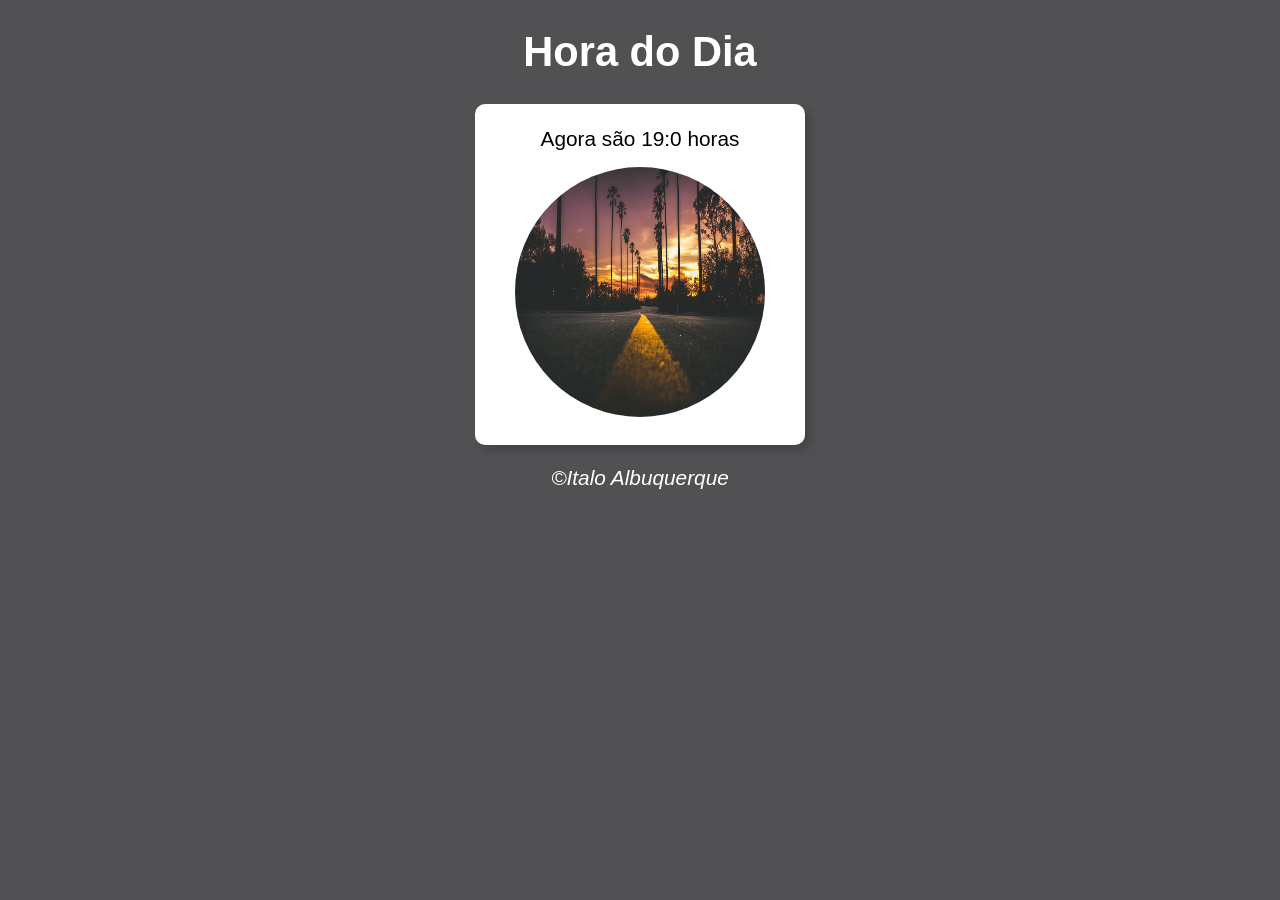
<file: index.html>
<!DOCTYPE html>
<html lang="pt-br">
<head>
    <meta charset="UTF-8">
    <meta http-equiv="X-UA-Compatible" content="IE=edge">
    <meta name="viewport" content="width=device-width, initial-scale=1.0">
    <title>Hora do Dia</title>
    <link rel="stylesheet" href="estilo/style.css">
</head>
<body onload="carregar()">
    <header>
        <h1>Hora do Dia</h1>
    </header>
    <section>
        <div id="msg">
            Aqui vai a hora
        </div>
        <div id="foto">
            <img id="imagem" src="imagens/manha.jpg" alt="imagem">
        </div>
    </section>
    <footer>
        <p>&copy;Italo Albuquerque</p>
    </footer>
    <script src="script.js"></script>
</body>
</html>
</file>
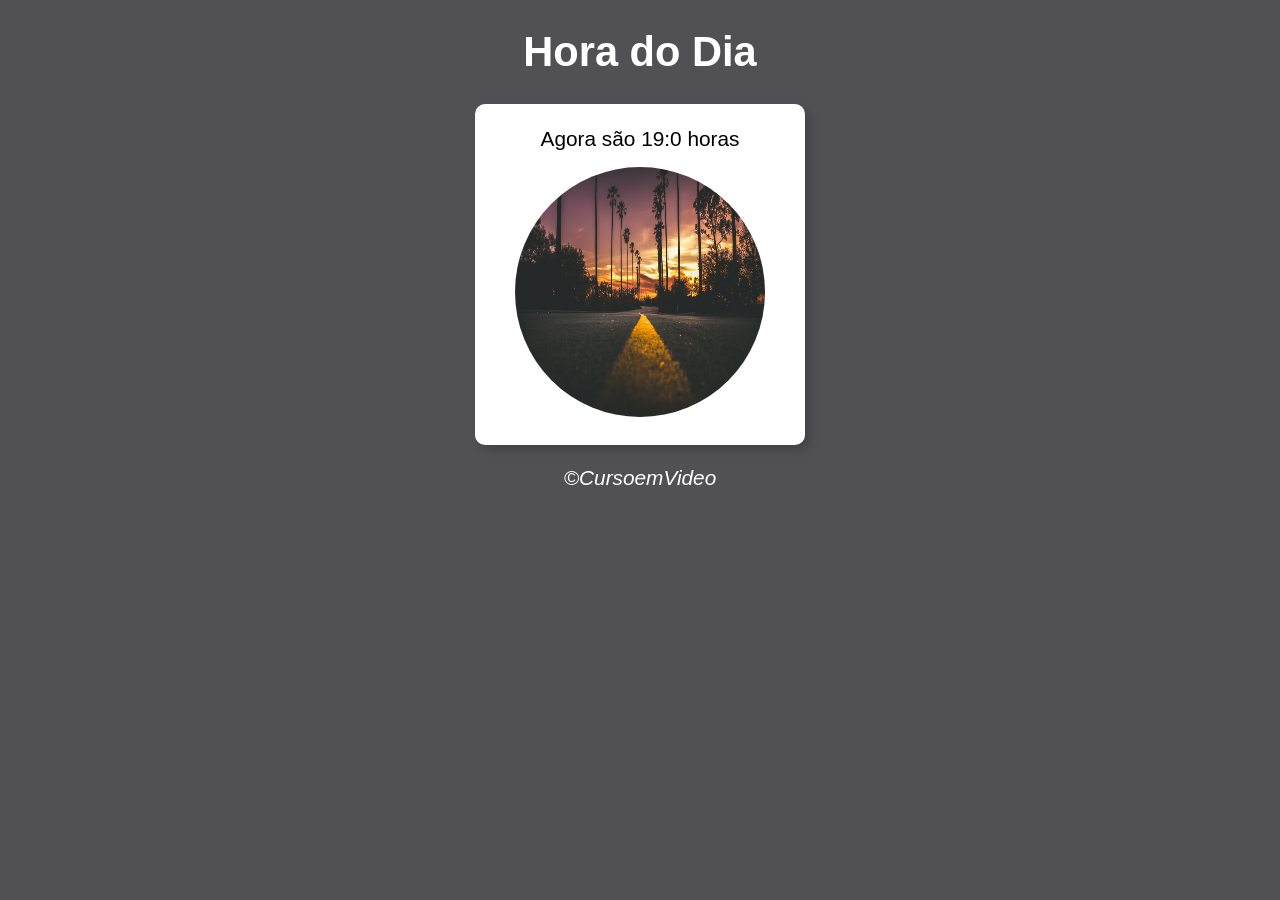
<file: modelo.html>
<!DOCTYPE html>
<html lang="pt-br">
<head>
    <meta charset="UTF-8">
    <meta http-equiv="X-UA-Compatible" content="IE=edge">
    <meta name="viewport" content="width=device-width, initial-scale=1.0">
    <title>Hora do Dia</title>
    <link rel="stylesheet" href="estilo/style.css">
</head>
<body onload="carregar()">
    <header>
        <h1>Hora do Dia</h1>
    </header>
    <section>
        <div id="msg">
            Aqui vai a hora
        </div>
        <div id="foto">
            <img id="imagem" src="imagens/manha.jpg" alt="imagem">
        </div>
    </section>
    <footer>
        <p>&copy;CursoemVideo</p>
    </footer>
    <script src="script.js"></script>
</body>
</html>
</file>
<file: estilo/style.css>
@charset "UTF-8";

body {
    background-color: rgb(36, 142, 177);
    font-family: Arial, Helvetica, sans-serif;
    font-size: 1.3em;
}

header {
    color: white;
    text-align: center;
}

section {
    background-color: rgb(255, 255, 255);
    border-radius: 10px;
    padding: 15px;
    width: 300px;
    margin: auto;
    box-shadow: 5px 5px 10px rgba(0, 0, 0, 0.185);
}

div {
    text-align: center;
    padding: 8px;
}

img {
    width: 250px;
    height: 250px;
    border-radius: 59%;
}

footer {
    color: white;
    text-align: center;
    font-style: italic;
}
</file>
